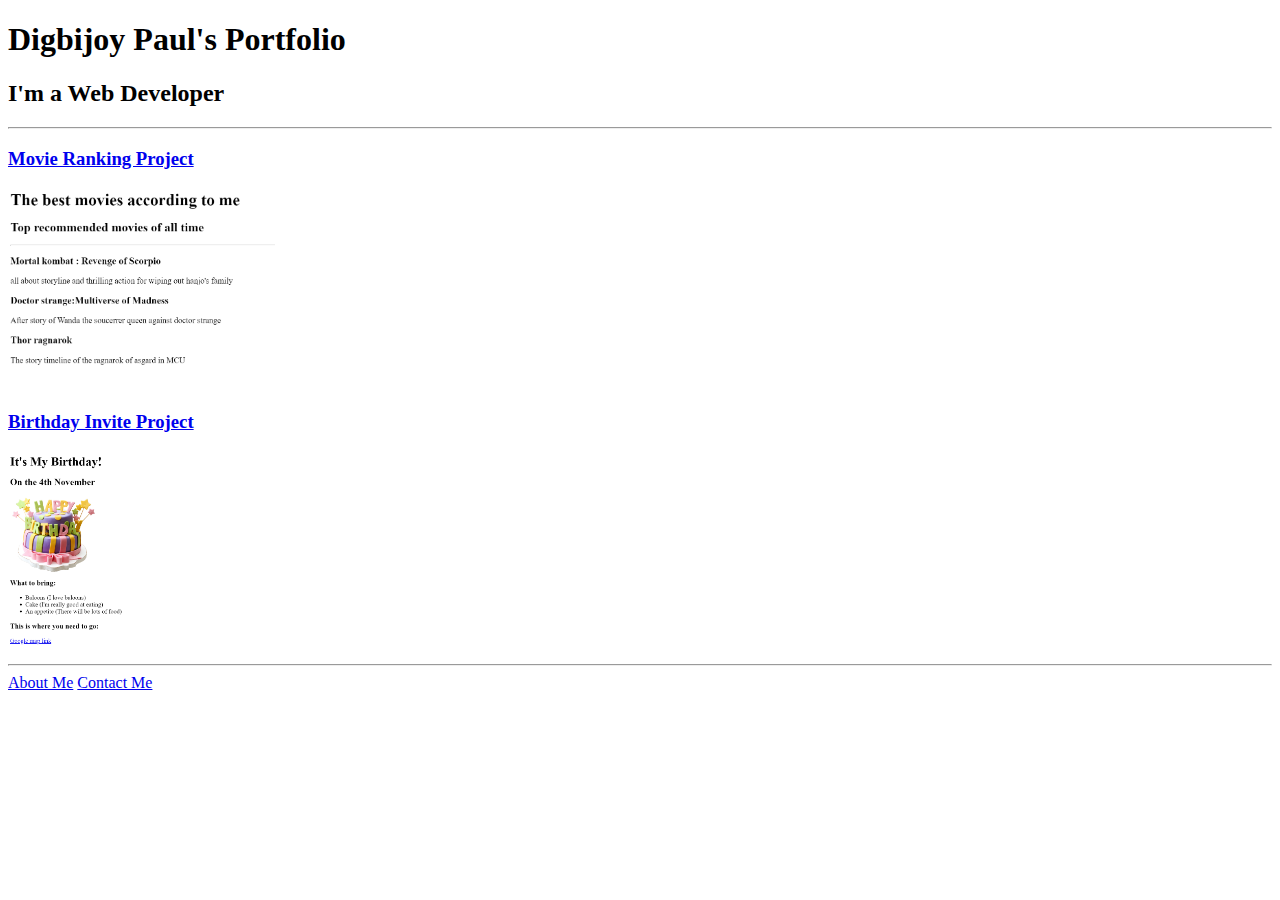
<file: index.html>
<!DOCTYPE html>
<html lang="en">

<head>
  <meta charset="UTF-8">
  <title>Digbijoy's Portfolio</title>
</head>

<body>
  <h1>Digbijoy Paul's Portfolio</h1>
  <h2>I'm a Web Developer</h2>
  <hr />
  <h3><a href="./Movie ranking.html">Movie Ranking Project</a></h3>
  <img src="./Top Movies.png" height="200" alt="movie ranking project preview"/>
  <h3><a href="./birthday-invite.html">Birthday Invite Project</a></h3>
  <img src="./Birthday_cake.png" height="200" alt="birthday invite project preview"/>
  <hr />
  <a href="./about.html">About Me</a>
  <a href="./contact.html">Contact Me</a>
</body>

</html>
</file>
